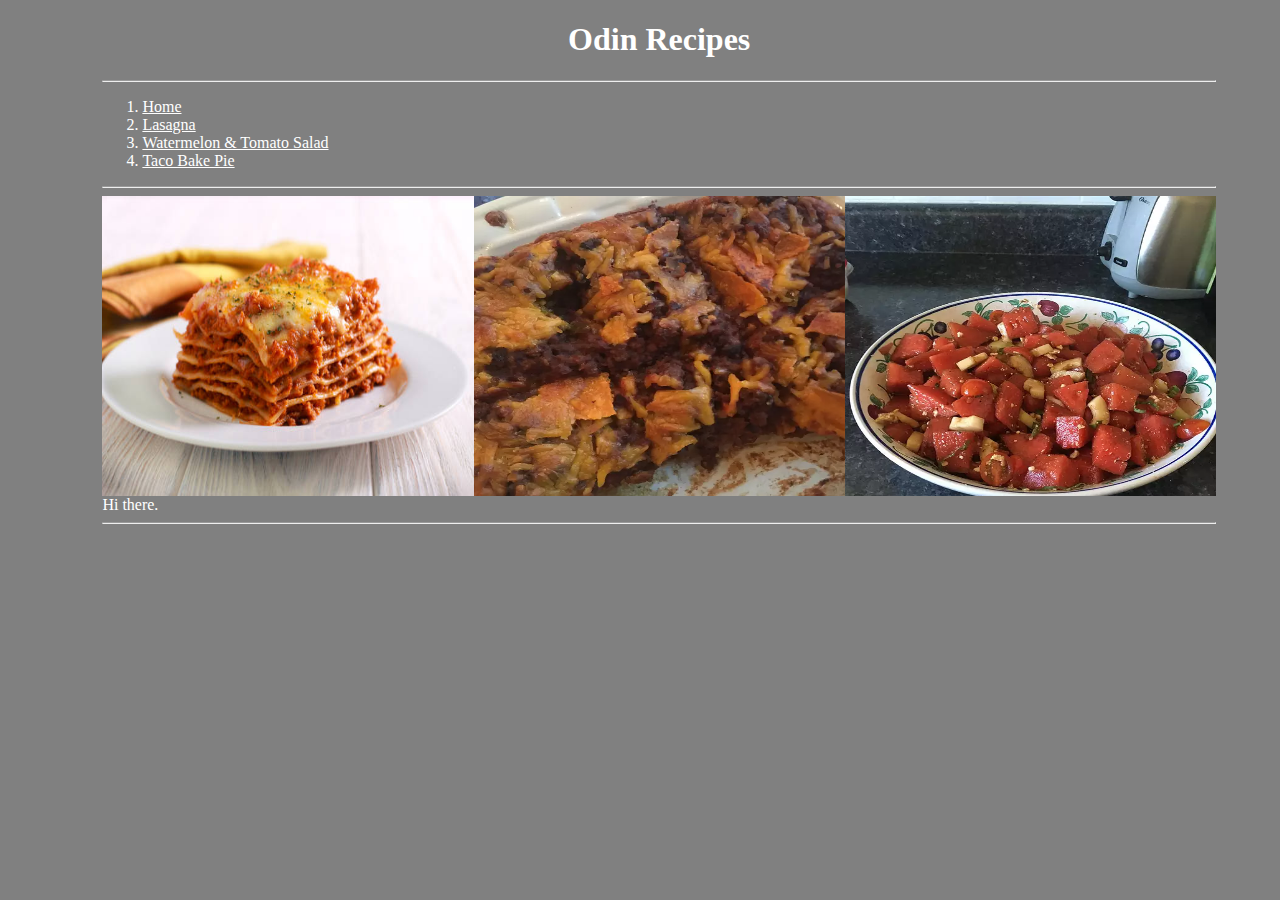
<file: index.html>
<!DOCTYPE html>
<html lang="en">
<head>
    <meta charset="UTF-8">
    <meta http-equiv="X-UA-Compatible" content="IE=edge">
    <meta name="viewport" content="width=device-width, initial-scale=1.0">
    <title>Odin Recipe Project</title>
    <link rel="StyleSheet" href="styles.css">
</head>
<body>
    <H1> Odin Recipes</H1>
    <hr>
    <ol>
    <li><a href="index.html">Home</a></li>
    <li><a href="recipes/lasagna.html"> Lasagna</a></li>
    <li><a href="recipes/WatermelonandTomatoSalad.html"> Watermelon & Tomato Salad</a></li>
    <li><a href="recipes/TacoBakePie.html">Taco Bake Pie</a></li> 
    </ol>
    <hr>
    <div class="row">
    <div class="columns"><img src="images/LasagnaPlated.jpeg"></div>
    <div class="columns"><img src="images/TacoBakePie.webp"></div>
    <div class="columns"><img src="images/WatermelonandTomatoSalad.webp"></div>
    Hi there. 
    </div>
    <hr>

</body>
</html>
</file>
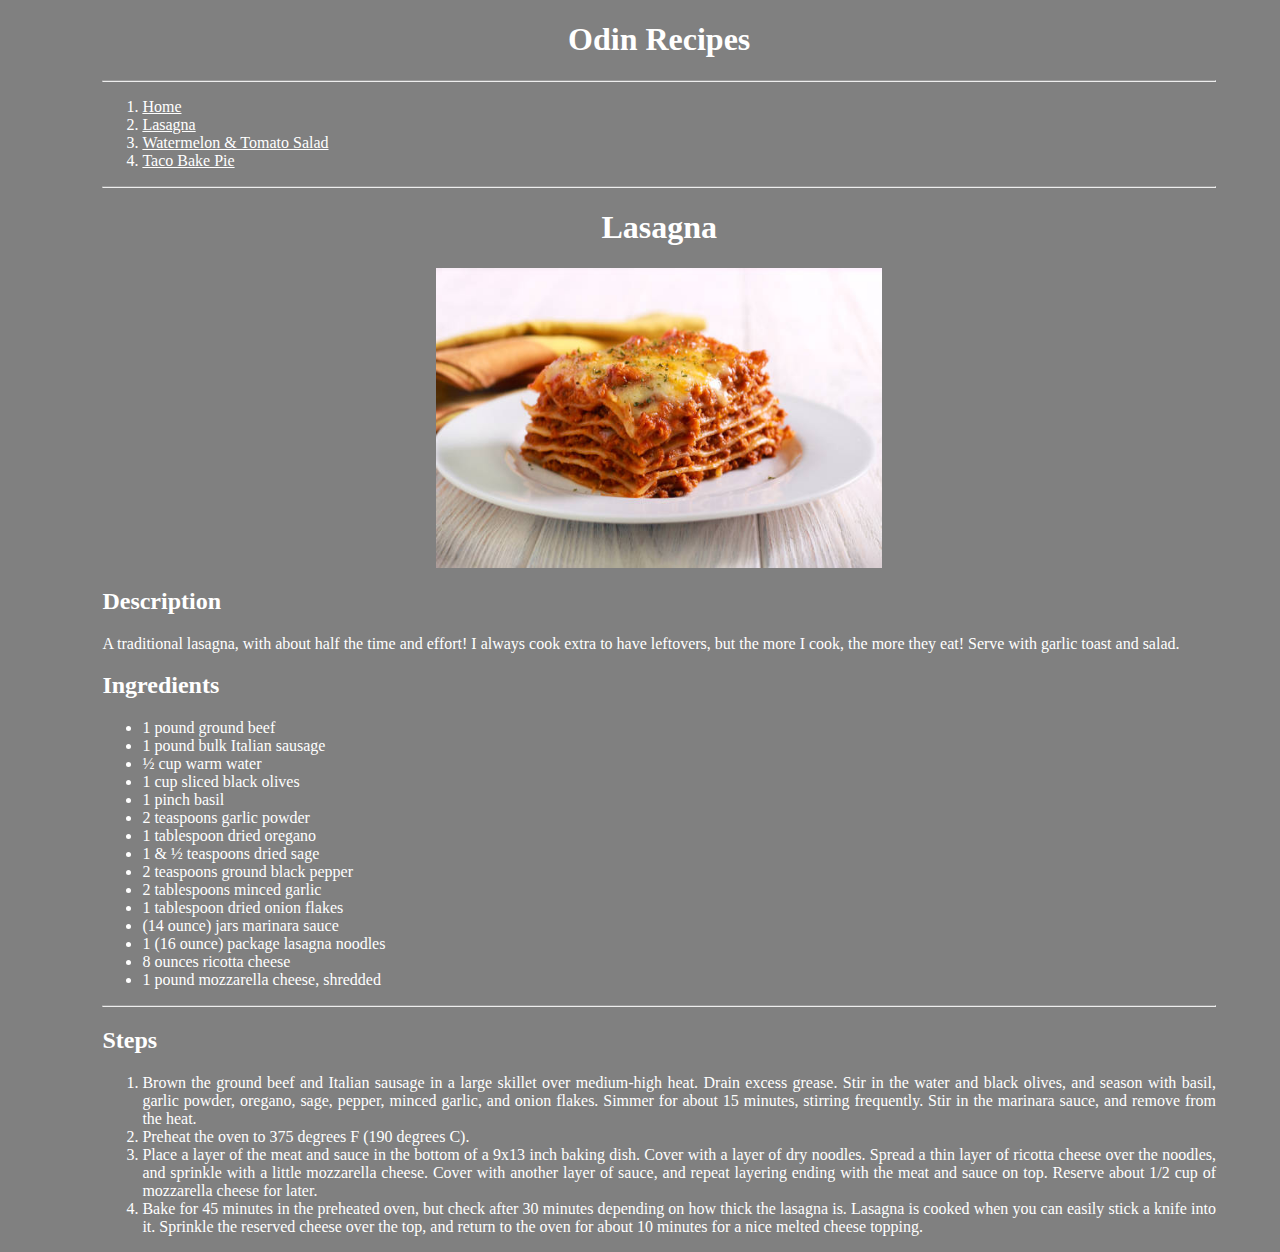
<file: recipes/lasagna.html>
<!DOCTYPE html>
<html lang="en">
<head>
    <meta charset="UTF-8">
    <meta http-equiv="X-UA-Compatible" content="IE=edge">
    <meta name="viewport" content="width=device-width, initial-scale=1.0">
    <title>Lasagna</title>
    <link rel="StyleSheet" href="../styles.css">
</head>
<body>
    <H1> Odin Recipes</H1>
    <hr>
    <ol>
    <li><a href="../index.html">Home</a></li>
    <li><a href="lasagna.html"> Lasagna</a></li>
    <li><a href="WatermelonandTomatoSalad.html"> Watermelon & Tomato Salad</a></li>
    <li><a href="TacoBakePie.html">Taco Bake Pie</a></li> 
    </ol>
    <hr>
    <h1>Lasagna</h1>
    <img src="../images/LasagnaPlated.jpeg">
    <H2>Description</H2>
    <p>A traditional lasagna, with about half the time and effort! I always cook extra to have leftovers, but the more I cook, the more they eat! 
    Serve with garlic toast and salad.</p>
    <H2>Ingredients</H2>
    <ul>
<li>1 pound ground beef</li>
<li>1 pound bulk Italian sausage</li>  
<li>½ cup warm water</li>
<li>1 cup sliced black olives</li>
<li>1 pinch basil</li>
<li>2 teaspoons garlic powder</li>  
<li>1 tablespoon dried oregano</li> 
<li>1 & ½ teaspoons dried sage</li> 
<li>2 teaspoons ground black pepper</li>    
<li>2 tablespoons minced garlic</li>    
<li>1 tablespoon dried onion flakes</li>    
<li>(14 ounce) jars marinara sauce</li> 
<li>1 (16 ounce) package lasagna noodles</li>   
<li>8 ounces ricotta cheese</li>    
<li>1 pound mozzarella cheese, shredded</li>    
</ul>
<hr>
<H2> Steps </H2>
<ol>
    <li>Brown the ground beef and Italian sausage in a large skillet over medium-high heat. Drain excess grease. Stir in the water and black olives, and season with basil, garlic powder, oregano, sage, pepper, minced garlic, and onion flakes. Simmer for about 15 minutes, stirring frequently. Stir in the marinara sauce, and remove from the heat.</li>
    <li>Preheat the oven to 375 degrees F (190 degrees C).</li>
    <li>Place a layer of the meat and sauce in the bottom of a 9x13 inch baking dish. Cover with a layer of dry noodles. Spread a thin layer of ricotta cheese over the noodles, and sprinkle with a little mozzarella cheese. Cover with another layer of sauce, and repeat layering ending with the meat and sauce on top. Reserve about 1/2 cup of mozzarella cheese for later.</li>    
    <li>Bake for 45 minutes in the preheated oven, but check after 30 minutes depending on how thick the lasagna is. Lasagna is cooked when you can easily stick a knife into it. Sprinkle the reserved cheese over the top, and return to the oven for about 10 minutes for a nice melted cheese topping. </li>
    
</ol>

</body>
</html>
</file>
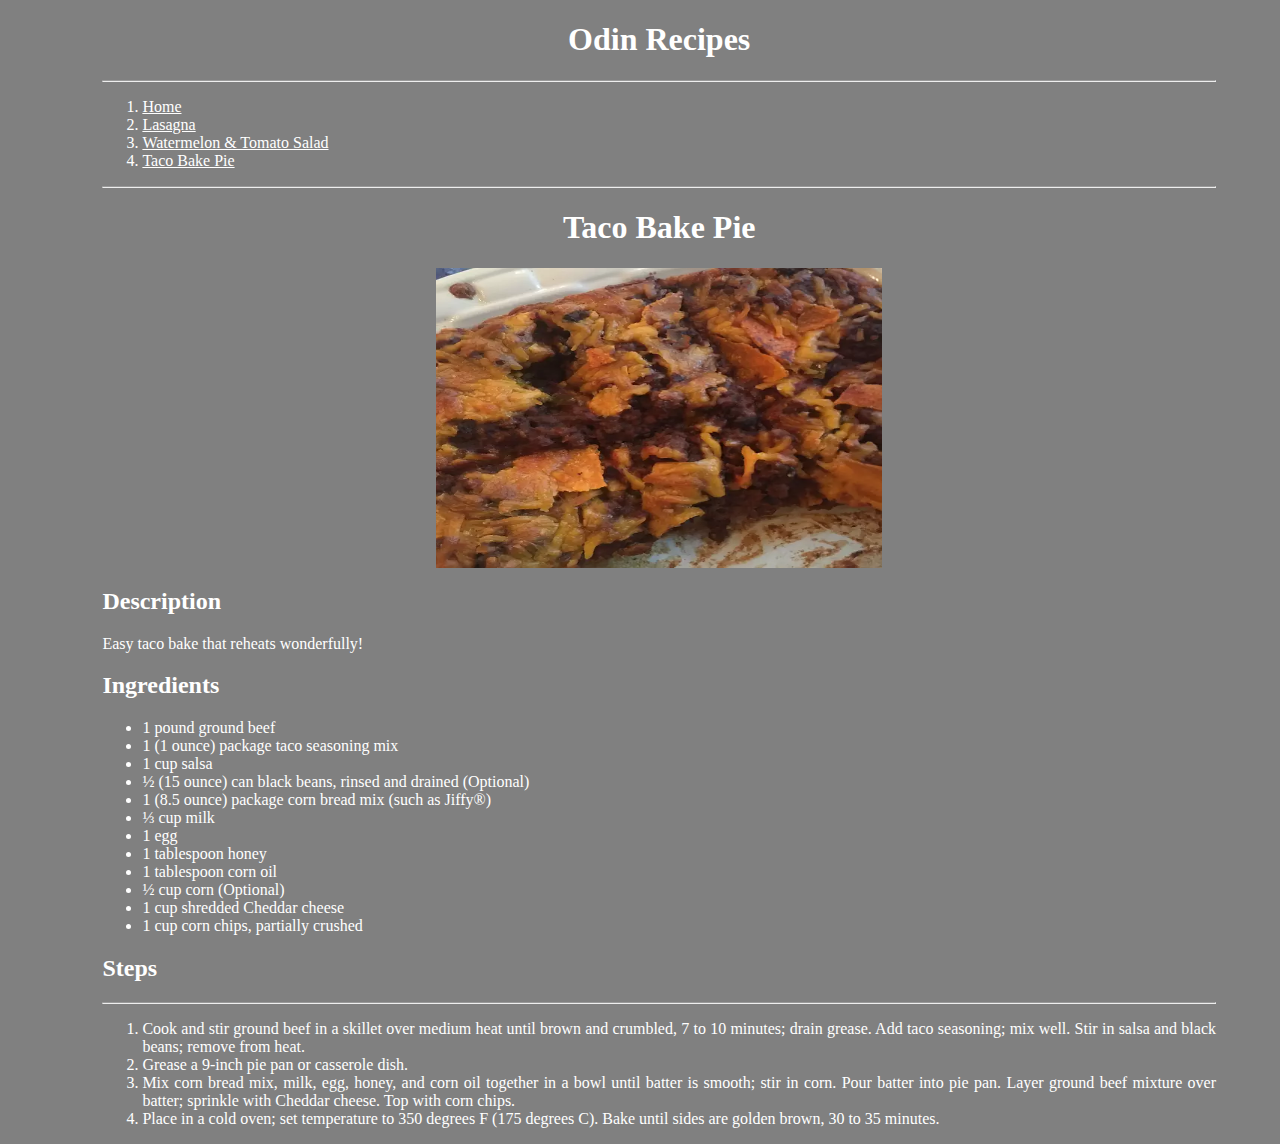
<file: recipes/TacoBakePie.html>
<!DOCTYPE html>
<html lang="en">
<head>
    <meta charset="UTF-8">
    <meta http-equiv="X-UA-Compatible" content="IE=edge">
    <meta name="viewport" content="width=device-width, initial-scale=1.0">
    <title>Taco Back Pie</title>
    <link rel="StyleSheet" href="../styles.css">
</head>
<body>
    <H1> Odin Recipes</H1>
    <hr>
    <ol>
    <li><a href="../index.html">Home</a></li>
    <li><a href="lasagna.html"> Lasagna</a></li>
    <li><a href="WatermelonandTomatoSalad.html"> Watermelon & Tomato Salad</a></li>
    <li><a href="TacoBakePie.html">Taco Bake Pie</a></li> 
    </ol>
    <hr>
    <H1>Taco Bake Pie</H1>
    <img src="../images/TacoBakePie.webp">
    <H2>Description</H2>
        <p>Easy taco bake that reheats wonderfully!</p>
    <H2>Ingredients</H2>
    <ul>
        <li>1 pound ground beef</li>
        <li>1 (1 ounce) package taco seasoning mix</li>
        <li>1 cup salsa</li>
        <li>½ (15 ounce) can black beans, rinsed and drained (Optional)</li>
        <li>1 (8.5 ounce) package corn bread mix (such as Jiffy®)</li>
        <li>⅓ cup milk</li>
        <li>1 egg</li>
        <li>1 tablespoon honey</li>
        <li>1 tablespoon corn oil</li>
        <li>½ cup corn (Optional)</li>
        <li>1 cup shredded Cheddar cheese</li>
        <li>1 cup corn chips, partially crushed</li>    
    </ul>
    <H2>Steps</H2><hr>
    <ol>
        <li>Cook and stir ground beef in a skillet over medium heat until brown and crumbled, 7 to 10 minutes; drain grease. Add taco seasoning; mix well. Stir in salsa and black beans; remove from heat.</li>
        <li>Grease a 9-inch pie pan or casserole dish.</li>
        <li>Mix corn bread mix, milk, egg, honey, and corn oil together in a bowl until batter is smooth; stir in corn. Pour batter into pie pan. Layer ground beef mixture over batter; sprinkle with Cheddar cheese. Top with corn chips.</li>
        <li>Place in a cold oven; set temperature to 350 degrees F (175 degrees C). Bake until sides are golden brown, 30 to 35 minutes.</li>
    </ol>

</body>
</html>
</file>
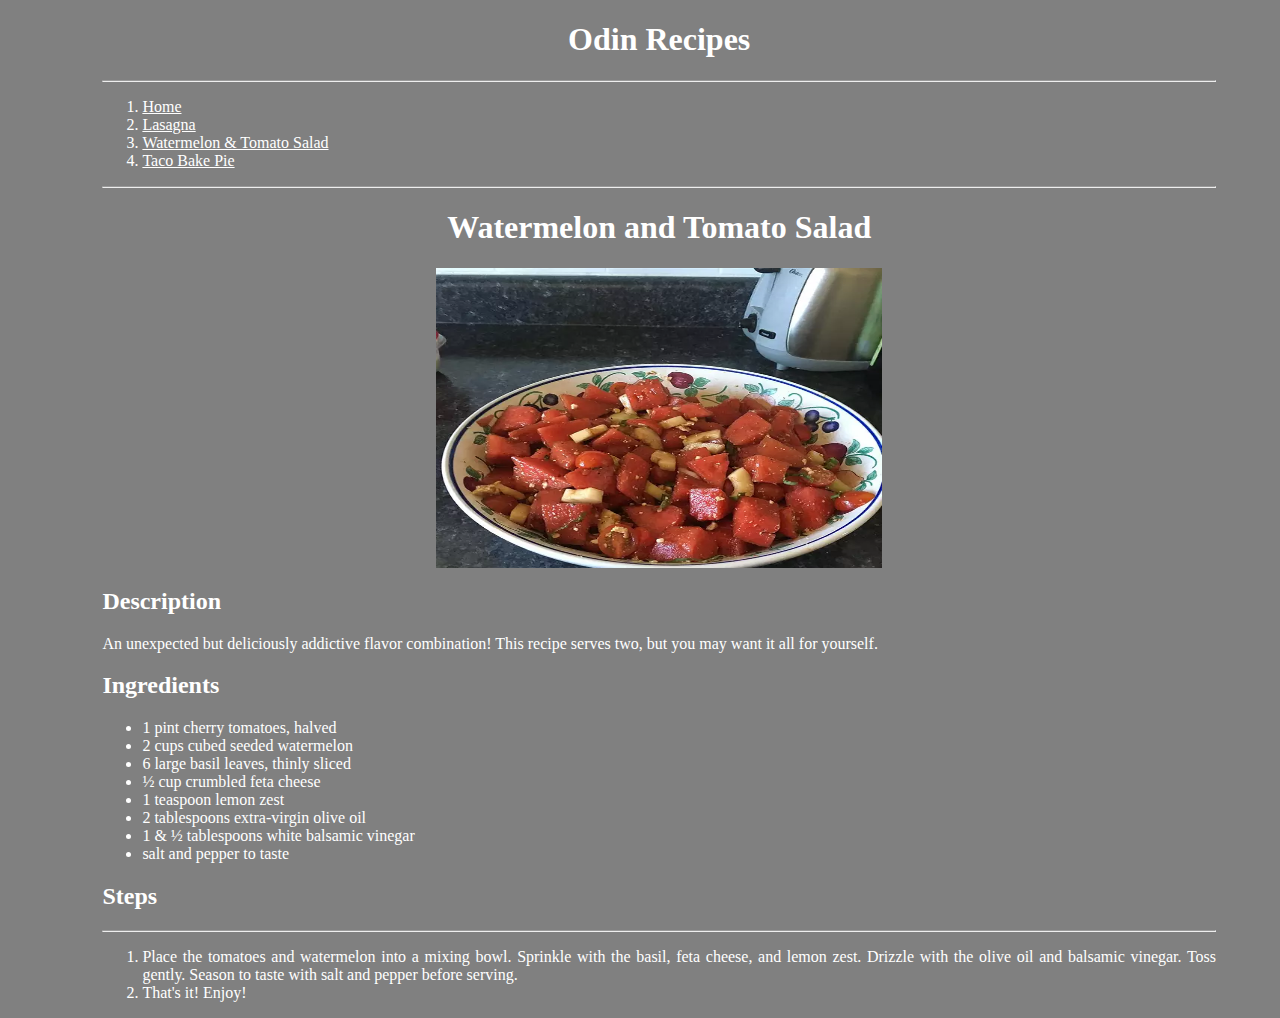
<file: recipes/WatermelonandTomatoSalad.html>
<!DOCTYPE html>
<html lang="en">
<head>
    <meta charset="UTF-8">
    <meta http-equiv="X-UA-Compatible" content="IE=edge">
    <meta name="viewport" content="width=device-width, initial-scale=1.0">
    <title>Watermelon and Tomato Salad</title>
    <link rel="StyleSheet" href="../styles.css">
</head>
<body>
    <H1> Odin Recipes</H1>
    <hr>
    <ol>
    <li><a href="../index.html">Home</a></li>
    <li><a href="lasagna.html"> Lasagna</a></li>
    <li><a href="WatermelonandTomatoSalad.html"> Watermelon & Tomato Salad</a></li>
    <li><a href="TacoBakePie.html">Taco Bake Pie</a></li> 
    </ol>
    <hr>
    <H1>Watermelon and Tomato Salad</H1>
    <img src="../images/WatermelonandTomatoSalad.webp">
    <H2>Description</H2>
    <p>An unexpected but deliciously addictive flavor combination! This recipe serves two, but you may want it all for yourself.</p>
    <H2>Ingredients</H2>
    <ul>
<li>1 pint cherry tomatoes, halved</li>
<li>2 cups cubed seeded watermelon</li>
<li>6 large basil leaves, thinly sliced</li>
<li>½ cup crumbled feta cheese</li>
<li>1 teaspoon lemon zest</li>
<li>2 tablespoons extra-virgin olive oil</li>
<li>1 & ½ tablespoons white balsamic vinegar</li>
<li>salt and pepper to taste</li>
    </ul>
<H2>Steps</H2><hr>
<ol>
    <li> Place the tomatoes and watermelon into a mixing bowl. Sprinkle with the basil, feta cheese, and lemon zest. Drizzle with the olive oil and balsamic vinegar. Toss gently. Season to taste with salt and pepper before serving.</li>
    <li> That's it! Enjoy! </li>
</ol>
</body>
</html>
</file>
<file: styles.css>
* {
    background-color: gray;
    color:white;
}

img {
    display: block;
    height: 300px;
    width: 500px;
    margin-left: auto;
    margin-right: auto;
    width: 40%;
}

body {
    margin-left: 8%;
    margin-right: 5%;
    text-align: justify;
}

H1 {
    text-align: center;
}


.columns img{ 
float: left;
text-align: justify;
width: 33.33%;
}

div .row:after {
    content="";
    display: table;
    clear: both;
}

@media screen and (max-width: 600px) {
    .columns {
        width: 100%;
    }
    
}
</file>
